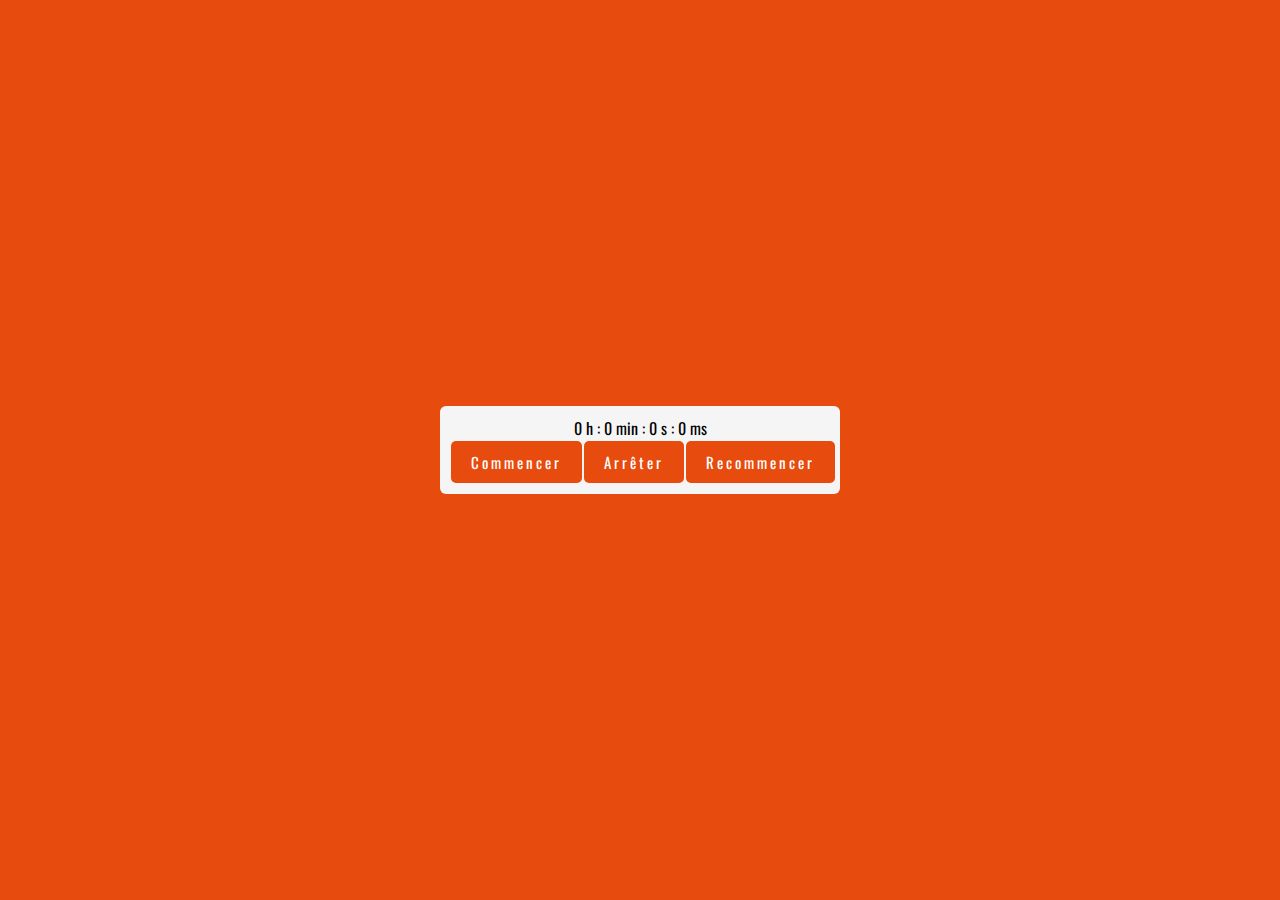
<file: Chrono/Index.html>
<!DOCTYPE html>
<html>
    <head>
        <meta charset="utf-8">
        <link rel="stylesheet" href="Style.css">
        <script src="Move.js"></script>
        <title>Projet Js</title>
    </head>
    
    <body>
        <div class="TopChrono">  

            <div class="Time">

            <span>0 h </span>:
            <span>0 min </span>:
            <span>0 s </span>:
            <span>0 ms </span>

            </div>

            <div class="Controls">
                <button id="Start" onclick="Start()">Commencer</button>
                <button id="Stop" onclick="Stop()">Arrêter</button>
                <button id="Reset" onclick="Reset()">Recommencer</button>
            </div>
    
    </div>
    </body>
    
</html>
</file>
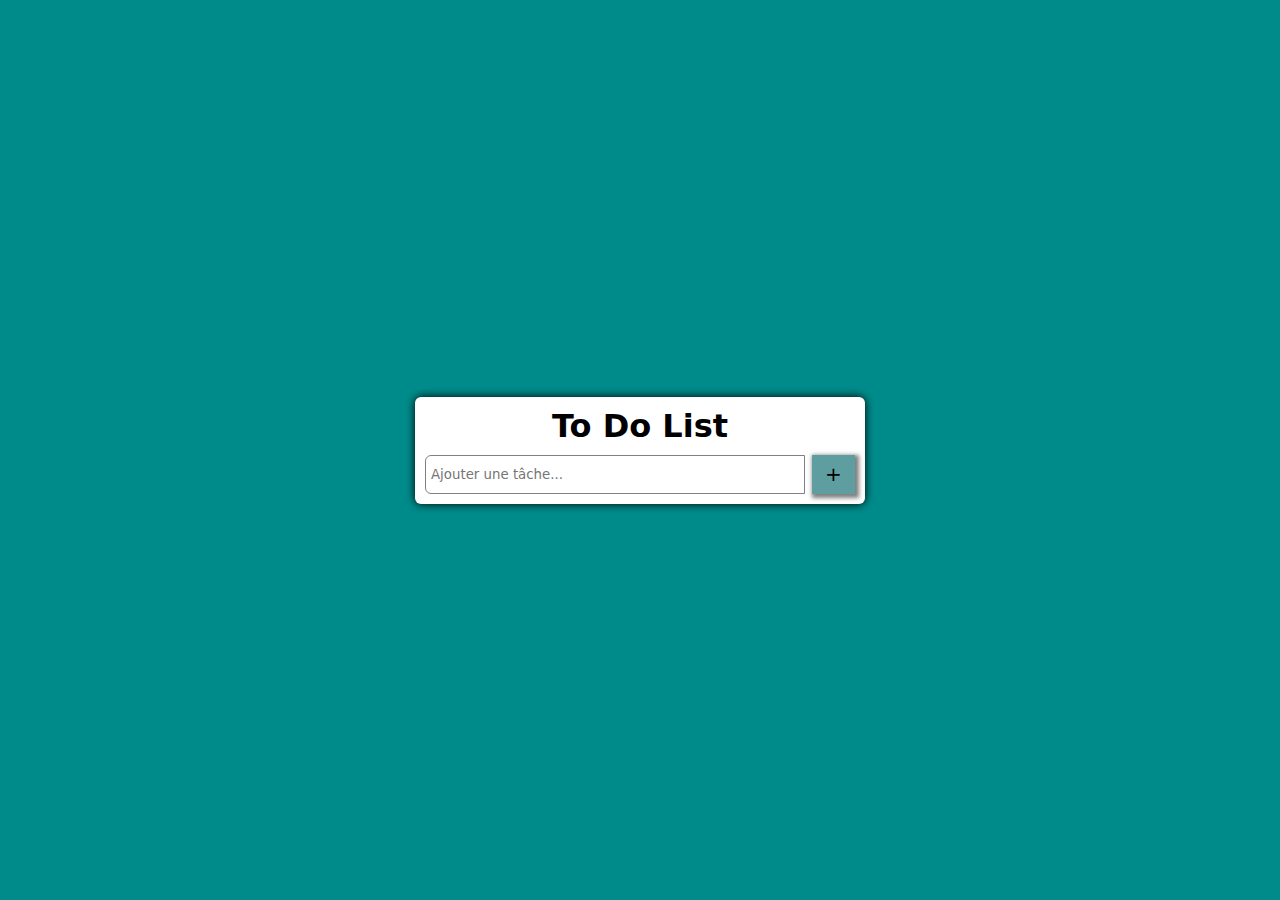
<file: To Do List/Index.html>
<!DOCTYPE html>
<html lang="en">
<head>
    <meta charset="UTF-8">
    <meta name="viewport" content="width=device-width, initial-scale=1.0">
    <link rel="Stylesheet" href="Style.css">
    <title>To Do List</title>
</head>
<body>
    <section>
        <h1>To Do List</h1>
        <div class="container">
            <div class="full_input">
                <input type="text" placeholder="Ajouter une tâche..." id="Inputfield">
                <button id="AddToDo" onclick="Click()">+</button>
            </div>
            <div id="ToDoContainer"></div>
        </div>
    </section>
    <script src="Action.Js"></script>
</body>
</html>
</file>
<file: Chrono/Style.css>
@import url('https://fonts.googleapis.com/css2?family=Micro+5&family=Oswald:wght@200..700&display=swap');
@import url('https://fonts.googleapis.com/css2?family=Oswald:wght@200..700&display=swap');

*{
    margin:0%;
    padding:0%;
    box-sizing:border-box; 
    font-family: "Oswald", sans-serif;

}

body
{
    display: flex;
    align-items: center;
    justify-content: center;
    min-height: 100vh;
    background-color: rgb(231, 75, 13);
}

.TopChrono
{
    background-color:whitesmoke;
    padding: 10px;
    border-radius: 6px;
    width: 400px;
    text-align:center;
}

Time
{
    margin: auto;
    width: 100%;
    border: 1px solid #999; 
    border-radius: 6px;
    padding: 6px 0px;
    text-align: center;
    font-size: 35px;
    font-weight: 400;
    margin-bottom: 10px;
}

Time span
{
    font-family: "Micro 5", sans-serif;
    padding: 5px;
}

.Controls
{
    display: flex;
    width:100px;
    justify-content: space-between;
}

button
{
    background-color: rgb(231, 75, 13);
    color: #fff;
    font-size: 15px;
    padding: 10px 20px;
    border-radius: 5px;
    width: 150%;
    border: 0;
    letter-spacing: 3px;
    cursor: pointer;
    align-items: center;
    justify-content: center;
    margin: 1px;
}

button:hover
{
    transform: scale(0.9);
    background-color:black;
}
</file>
<file: To Do List/Style.css>
@import url('https://fonts.googleapis.com/css2?family=Roboto+Condensed:ital,wght@0,100..900;1,100..900&display=swap');
*
{
    margin: 0%;
    padding:0;
    box-sizing: border-box;
    font-family: system-ui, -apple-system, BlinkMacSystemFont, 'Segoe UI', Roboto, Oxygen, Ubuntu, Cantarell, 'Open Sans', 'Helvetica Neue', sans-serif;

}

body
{
    background-color: darkcyan;
    display: flex;
    align-items: center;
    justify-content: center;
    min-height: 100vh;
}

section
{
    background-color: white;
    padding: 10px;
    width: 450px;
    border-radius: 6px;
    box-shadow: 0 0 10px black;
    overflow: hidden;
}

h1
{
    text-align: center;
    margin-bottom: 10px;
}

.full_input
{
    display: flex;
    align-items: center;
    justify-content:space-between;
}

input
{
    width: 380px;
    padding: 10px 5px;
    height: 39px;
    border: 1px solid grey;
    outline: 0;
    border-radius: 6px 0 0 6px;
}


button
{
    width: 10%;
    font-size: 20px;
    height: 39px;
    border: 0;
    background-color: cadetblue;
    box-shadow: 2px 2px 4px 2px rgba(0, 0, 0, 0.5);
}


.paragraphe_style
{
    margin: 10px 0; 
    padding:10px 0;
    padding-left: 5px;
    border-radius: 6px;
    color: floralwhite;
    background-color:  darkcyan;
    word-break: break-all;
    cursor: pointer;
    animation: anime 0.5s linear;

}

.paragraphe_style:last-child
{
margin-bottom: 0%;
}
 @keyframes anime
 {
from {transform: translate(50px);}
 }

 .paragraph_click
 {
    text-decoration:line-through;
    background-color: red;
    
 }
</file>
